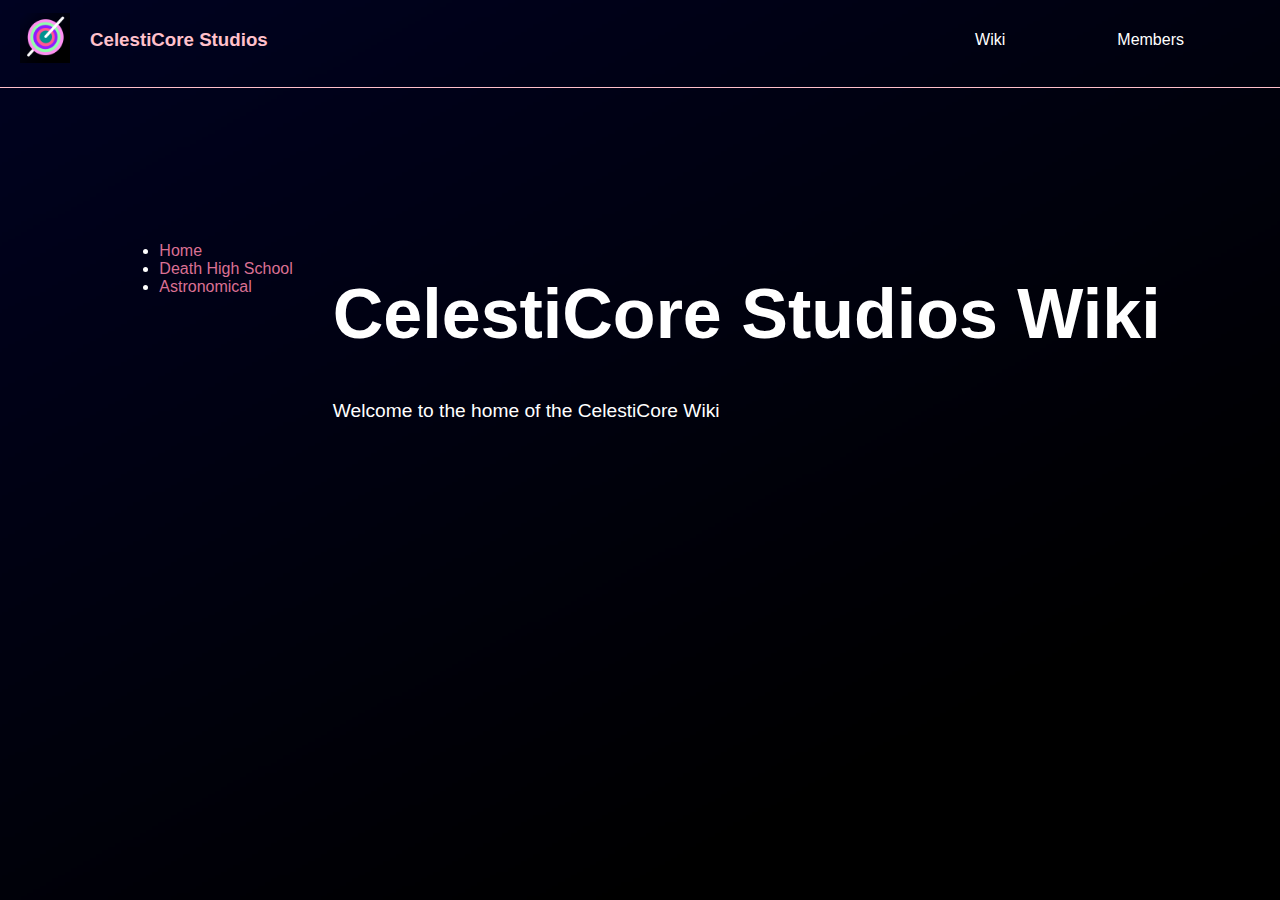
<file: wiki/dhs.html>
<!DOCTYPE html>
<html lang="en">

<head>
    <link rel="icon" href="images/logo.png">
    <link rel="stylesheet" href="/main.css">
    <link rel="stylesheet" href="/wiki.css">
    <title>CelestiCore Studios</title>
    <meta name=”viewport” content="width=device-width, initial-scale=1">
    <meta name="author" content="Teal Wolf 25">
    <meta name="application-name" content="CelestiCore Studios">
    <meta name="description" content="The website for CelestiCore Studios where you can learn about characters, join our Discord and Find all our videos in one list.">
    <meta name="url" content="https://celesticore.tw25.net">
    <meta property="og:image" content="https://celesticore.tw25.net/images/logo.png" />
    <meta name="theme-color" content="#FF9AE9">
</head>

<body>
    <div class="nav-menu">
        <header>
            <a href="" class="logo-link">
                <img src="/images/logo.png" class="logo">
                <h3 class="site-title">CelestiCore Studios</h3>
            </a>
            <ul class="menu">
                <li class="menu">
                    <div class="menu-dropdown">
                        <button class="dropbtn">Wiki</button>
                        <div class="members">
                            <a href="/wiki/home" class="menu-link-drop">Home</a>
                            <a href="/wiki/dhs" class="menu-link-drop">Death High School</a>
                            <a href="/wiki/astronomical" class="menu-link-drop">Astronomical</a>
                        </div>
                    </div>
                </li>
                <li class="menu">
                    <div class="menu-dropdown">
                        <button class="dropbtn">Members</button>
                        <div class="members">
                            <a href="/member/prin" class="menu-link-drop">MotherPrinRose</a>
                            <a href="/member/ghamsands" class="menu-link-drop">Ghamsands</a>
                            <a href="https://www.tw25.net/celesticore-about" class="menu-link-drop">Teal Wolf 25</a>
                            <a href="/member/ethan" class="menu-link-drop">shadowentityytse1et2</a>
                            <a href="/member/asher" class="menu-link-drop">xfirebird5x</a>
                            <a href="/member/dead" class="menu-link-drop">Caffine Corpse</a>
                            <a href="/member/dylan" class="menu-link-drop">Dylan the Reddish Raven</a>
                            <a href="/member/jules" class="menu-link-drop">jacobhamiltonnation</a>
                            <a href="/member/winnie" class="menu-link-drop">windshrillzz</a>
                            <a href="/member/victor" class="menu-link-drop">Victor</a>
                            <a href="/member/rushen" class="menu-link-drop">zrushen</a>
                            <a href="/member/mal" class="menu-link-drop">M4IFunction</a>
                            <a href="/member/jase" class="menu-link-drop">JaseTheKid</a>
                            <a href="/member/endie" class="menu-link-drop">itzendieboiz</a>
                            <a href="/member/steff" class="menu-link-drop">vouxes</a>
                            <a href="/member/centi" class="menu-link-drop">Centidog</a>
                            <a href="/member/blewie" class="menu-link-drop">Super Blewie</a>
                            <a href="/member/midus" class="menu-link-drop">Midus Storm</a>
                            <a href="/member/junko" class="menu-link-drop">Junkooopop</a>
                            <a href="/member/duck" class="menu-link-drop">TheWickedDuck</a>
                            <a href="/member/potatos" class="menu-link-drop">Potatos</a>
                        </div>
                    </div>
                </li>
            </ul>
        </header>
        <hr width="100%" size="1" color="pink">
    </div>
    <div class="outer-container">
        <div class="content-container">
            <div class="wiki-pages">
                <ul class="wiki-list">
                    <li><a href="/wiki/home" class="wiki-link">Home</a></li>
                    <li><a href="/wiki/dhs" class="wiki-link">Death High School</a></li>
                    <li><a href="/wiki/astronomical" class="wiki-link">Astronomical</a></li>
                </ul>
            </div>
            <div class="text-social">
            <div class="text-section">
                <h1>CelestiCore Studios Wiki</h1>
                <p>
                    Welcome to the home of the CelestiCore Wiki
                </p>
            </div>
        </div>
        </div>
        <footer class="mobile-notice">Rotate your device to see the full website.</footer>
</body>

</html>
</file>
<file: main.css>
html,
body {
    background-image: url("images/website_bg.png");
    font-family: 'Comic Sans', 'Open Sans', 'Lucida Sans', 'Lucida Sans Regular', 'Lucida Grande', 'Lucida Sans Unicode', 'Geneva', 'Verdana', sans-serif;
    background-repeat: no-repeat;
    background-size: cover;
    background-position: center;
    background-attachment: fixed;
    margin: 0;
    /* Ugly fix for vertical scrollbar on Chromium Based Browsers */
    overflow-x: hidden;
}

p {
    color: #ffffff;
}

h1 {
    color: #ffffff;
}

h2 {
    color: #ffffff;
}

ul li {
    color: #ffffff;
}

footer {
    color: #ffffff;
    text-align: center;
}

.menu {
    list-style-type: none;
    margin: 0;
    padding: 0;
    display: flex;
    text-align: right;
    list-style: none;
}

ul.menu li {
    color: #ffffff;
    margin-left: 20px;
    margin-right: 60px;
}

a.menu-link {
    color: #ffffff;
    text-decoration: none;

}

.menu-button {
    background-color: #00000000;
    border: none;
}

img.logo {
    margin-top: -1%;
}

.center {
    margin: 0 auto;
    text-align: center;
}

header {
    display: flex;
    justify-content: space-between;
    align-items: center;
    padding: 10px 20px;
    width: 100hv;
    z-index: 10;
    margin: 0;
}

.logo-link {
    display: flex;
    align-items: center;
    white-space: nowrap;
    text-decoration: none;
}

.logo {
    margin-right: 0px;
    padding-right: 20px;
}

.site-title {
    color: pink;
    float: right;
}

.menu-dropdown {
    position: relative;
    display: inline-block;
}

.dropbtn {
    padding: 16px;
    border: none;
    background-color: #00000000;
}

.members {
    display: none;
    position: absolute;
    z-index: 1;
}

.menu-link-drop {
    padding: 12px 16px;
    text-decoration: none;
}

@media (orientation: portrait) {
    .site-title {
        font-size: 50px;
    }

    .menu-link {
        font-size: 50px;
    }

    .logo {
        width: 150px;
        height: 150px;
    }

    .dropbtn {
        font-size: 50px;
        color: #ffffff00;
        display: none;
    }

    .members {
        background-color: #00000000;
    }

    .menu-link-drop {
        color: #ffffff00;
        display: none;
    }
}

@media (orientation: landscape) {
    .menu-link {
        font-size: 16px;
    }

    .logo {
        width: 50px;
        height: 50px;
    }

    .dropbtn {
        font-size: 16px;
        color: #ffffff;
    }

    .members {
        font-size: 16px;
        background-color: #ff6af37f;
    }

    .menu-link-drop {
        color: #ffffff;
        display: block;
    }

    .menu-link-drop:hover {
        color: skyblue;
    }

    .menu-dropdown:hover .members {
        display: block;
    }
}
</file>
<file: wiki.css>
h1 {
    font-family: 'Tofu', 'Comic Sans', 'Open Sans', sans-serif;
}

.mobile-notice {
    color: pink;
}

.outer-container {
    justify-content: center;
    align-items: center;
    height: 100%;
    width: 100%;
}

.content-container {
    display: flex;
    justify-content: space-between;
    align-items: center;
}

.home-image {
    object-fit: contain;

}
.social-img {
    width: auto;
}

.text-social {
    flex:auto;
    flex-direction: column;
}

a {
    text-decoration: none;
    color: palevioletred;
}

@media (orientation: landscape) {
    .outer-container {
        display: flex;
    }

    .text-section {
        padding-left: 40px;
        padding-top: 15%;
    }
    .home-image {
        height: 350px;
        width: 350px;
    }
    h1 {
        font-size: 70px;
    }

    p {
        font-size: larger;
    }
    
    .mobile-notice {
        color: #00000000;
        font-size: 0px;
    }
}

@media (orientation: portrait) {
    .outer-container {
        display: block;
    }

    .content-container {
        flex-direction: column;
    }

    .text-section {
        padding-left: 0;
        padding-top: 10%;
    }
    .home-image {
        height: 768px;
        width:768px;
        padding-left: 0;
    }
    h1 {
        font-size: 140px;
        text-align: center;
    }
    p {
        font-size: 210%;
        text-align: center;
    }
    .mobile-notice {
        font-size: 48px;
    }
}
</file>
